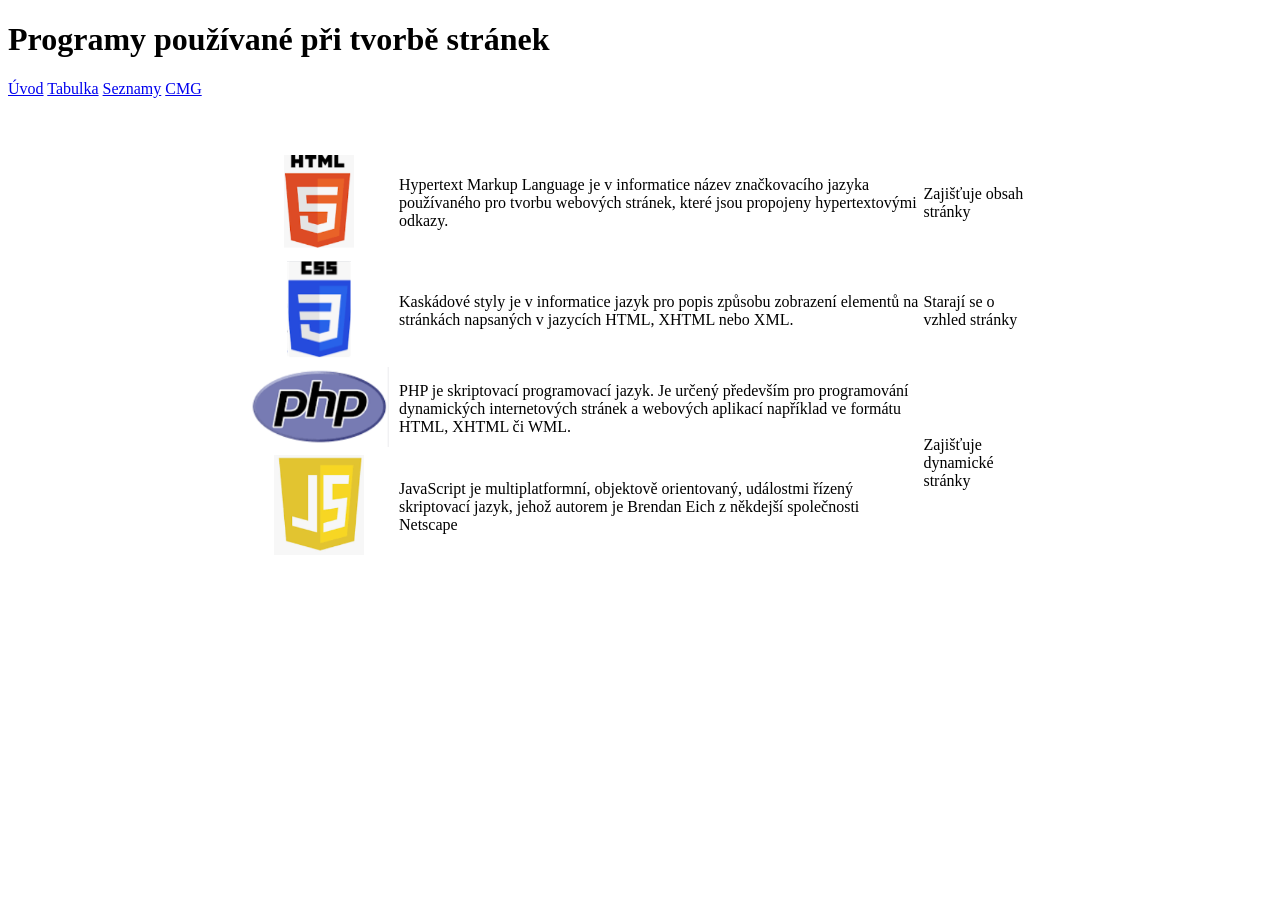
<file: tabulka.html>
<!DOCTYPE html>
<html lang='cs'>
  <head>
    <title>Tabulka</title>
    <meta charset='utf-8'>
   <link rel="stylesheet" href="https://www.w3schools.com/w3css/6/w3.css">
  </head>
  <body>

  <h1 class="w3-container w3-teal w3-center">Programy používané při tvorbě stránek</h1>
 <div class="w3-container w3-center">
 <nav class=" w3-bar w3-border w3-light-blue" >
  
  <a href="index.html" class="w3-bar-item w3-button ">Úvod</a>
   <a href="tabulka.html"  class="w3-bar-item w3-button ">Tabulka</a>
  <a href="seznamy.html"  class="w3-bar-item w3-button ">Seznamy</a>
  <a href="https://www.cmgpv.cz/" class="w3-bar-item w3-button ">CMG</a> 
     </nav>
     </div>
  <main class="w3-container">
  <table class="w3-table w3-bordered w3-amber" style="margin:50px auto ; width: 800px">
   <tr><th><img src="html.png" height="100"></th>
       <td>Hypertext Markup Language je v informatice název značkovacího jazyka 
        používaného pro tvorbu webových stránek, které jsou propojeny 
        hypertextovými odkazy.</td>
       <td>Zajišťuje obsah stránky</td></tr>
   <tr><th><img src="css.PNG" height="100" ></th>
       <td>Kaskádové styly je v informatice jazyk pro popis způsobu 
          zobrazení elementů na stránkách napsaných v jazycích HTML, 
          XHTML nebo XML.</td>
       <td>Starají se o vzhled stránky</td></tr>
   <tr><th><img src="php.PNG" height="80" ></th>
       <td>PHP je skriptovací programovací jazyk. Je určený především pro 
       programování dynamických internetových 
       stránek a webových aplikací například ve formátu HTML, XHTML či WML.</td>
       <td rowspan=2>Zajišťuje dynamické stránky</td></tr>
   <tr><th><img src="js.PNG" height="100" ></th>
       <td>JavaScript je multiplatformní, objektově orientovaný, událostmi řízený 
        skriptovací jazyk, jehož autorem je Brendan Eich z někdejší společnosti 
        Netscape</td>
       </tr>
  </table>
  </main>
  </body>
</html>
</file>
